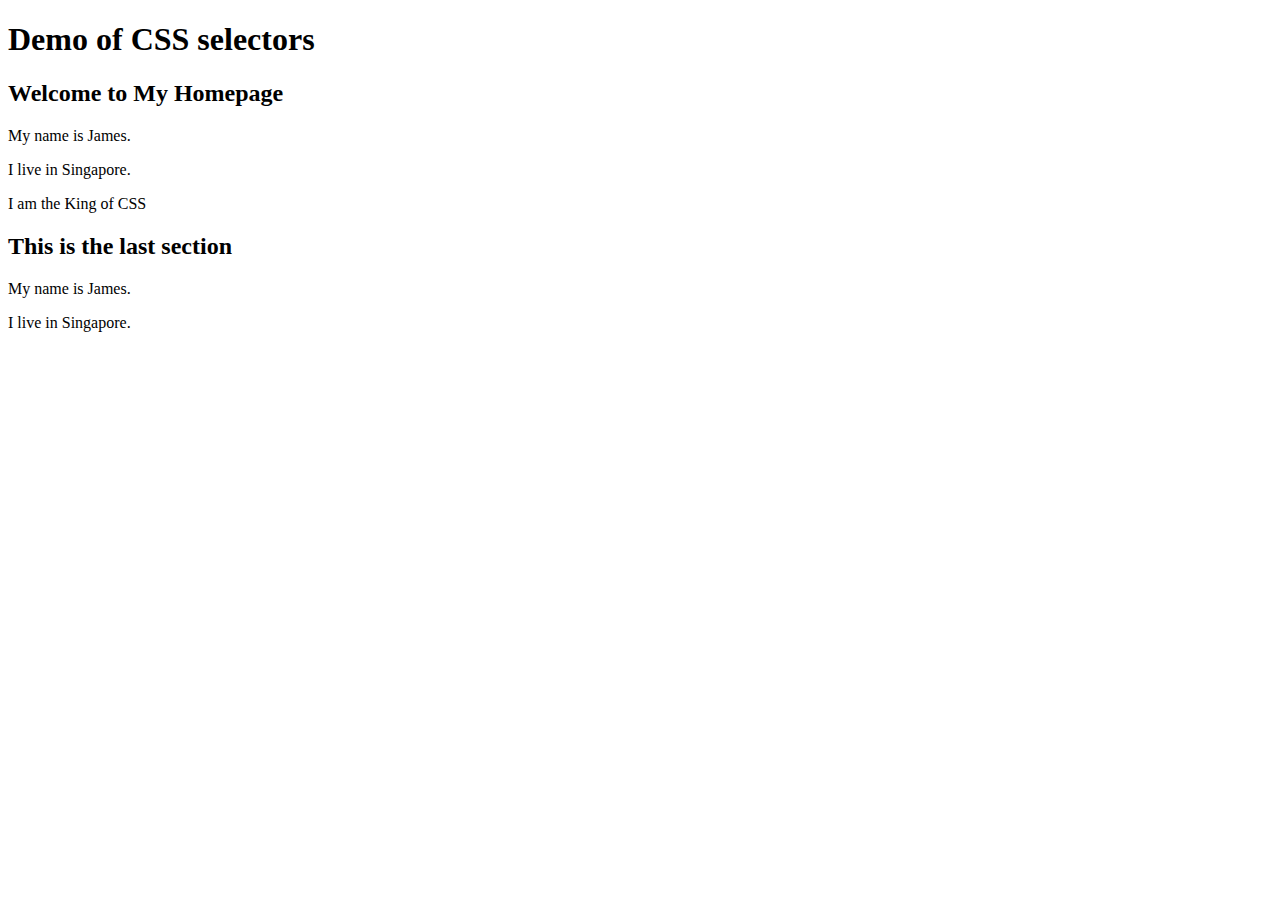
<file: Module2 Code/For distribution/Module2Lesson1/index.html>
<!DOCTYPE html>
<html>
<head>
<link rel="stylesheet" href="styles.css">
</head>
<body>

<h1>Demo of CSS selectors</h1>

<h2>Welcome to My Homepage</h2>

<div class="container">
    <p>My name is James.</p>
    <p>I live in Singapore.</p>
</div>

<div class="container">
    <p>I am the King of CSS</p>
</div>

<div id="bottom">
    <h2>This is the last section</h2>
    <p>My name is James.</p>
    <p>I live in Singapore.</p>
  </div>
</body>

</html>
</file>
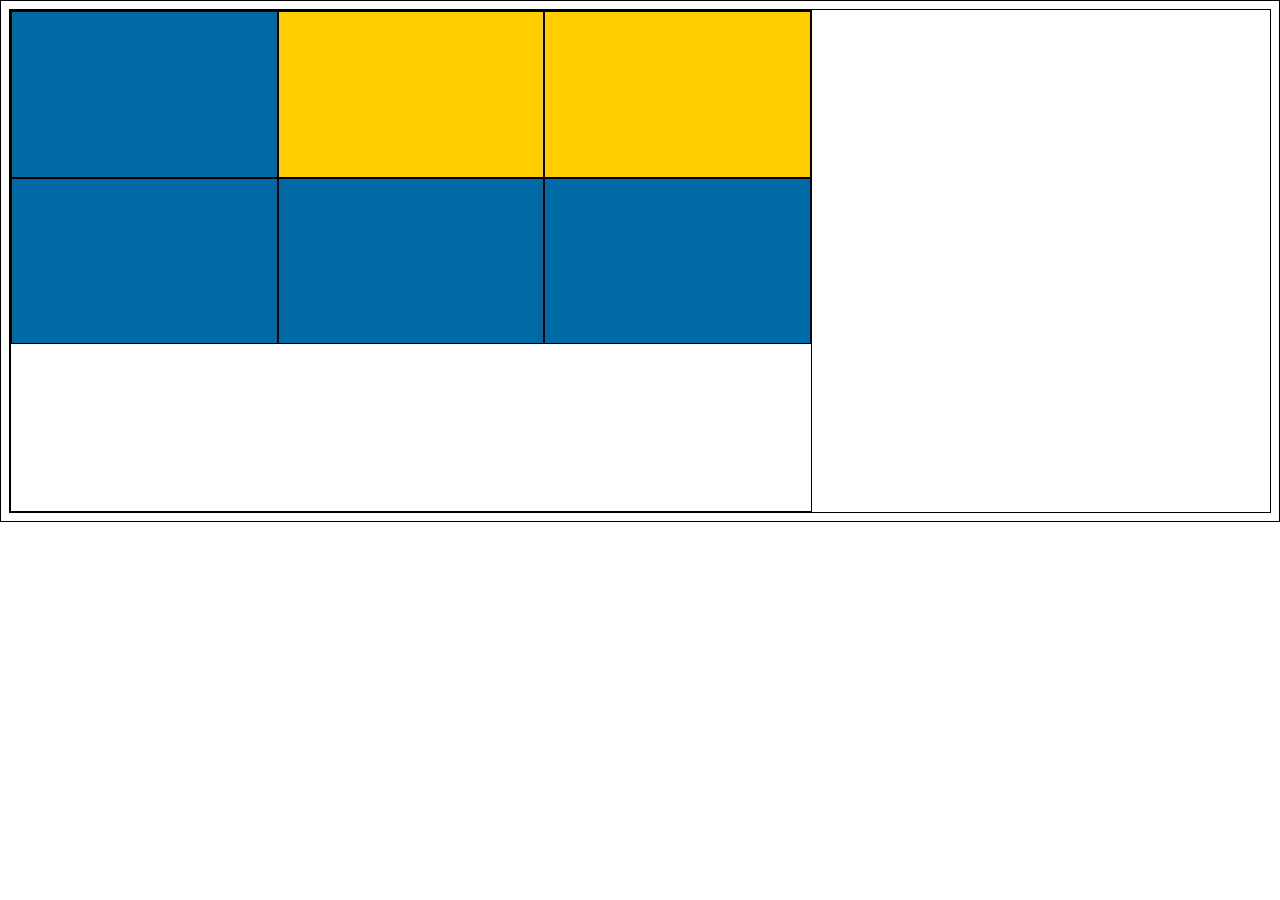
<file: Module2 Code/For distribution/module2lesson14/index.html>
<!DOCTYPE html>
<html lang="en">

<head>
  <meta charset="UTF-8">
  <meta name="viewport" content="width=device-width, initial-scale=1.0">
  <link rel="stylesheet" href="style.css">
  <title>Sweden Flag Project</title>
  
</head>

<body>
  <div class="container">
    <div class="top-left-blue"></div>
    <div class="vertical-yellow"></div>
    <div class="horizontal-yellow"></div>
    <div class="top-right-blue"></div>
    <div class="bottom-left-blue"></div>
    <div class="bottom-right-blue"></div>
  </div>
</body>

</html>
</file>
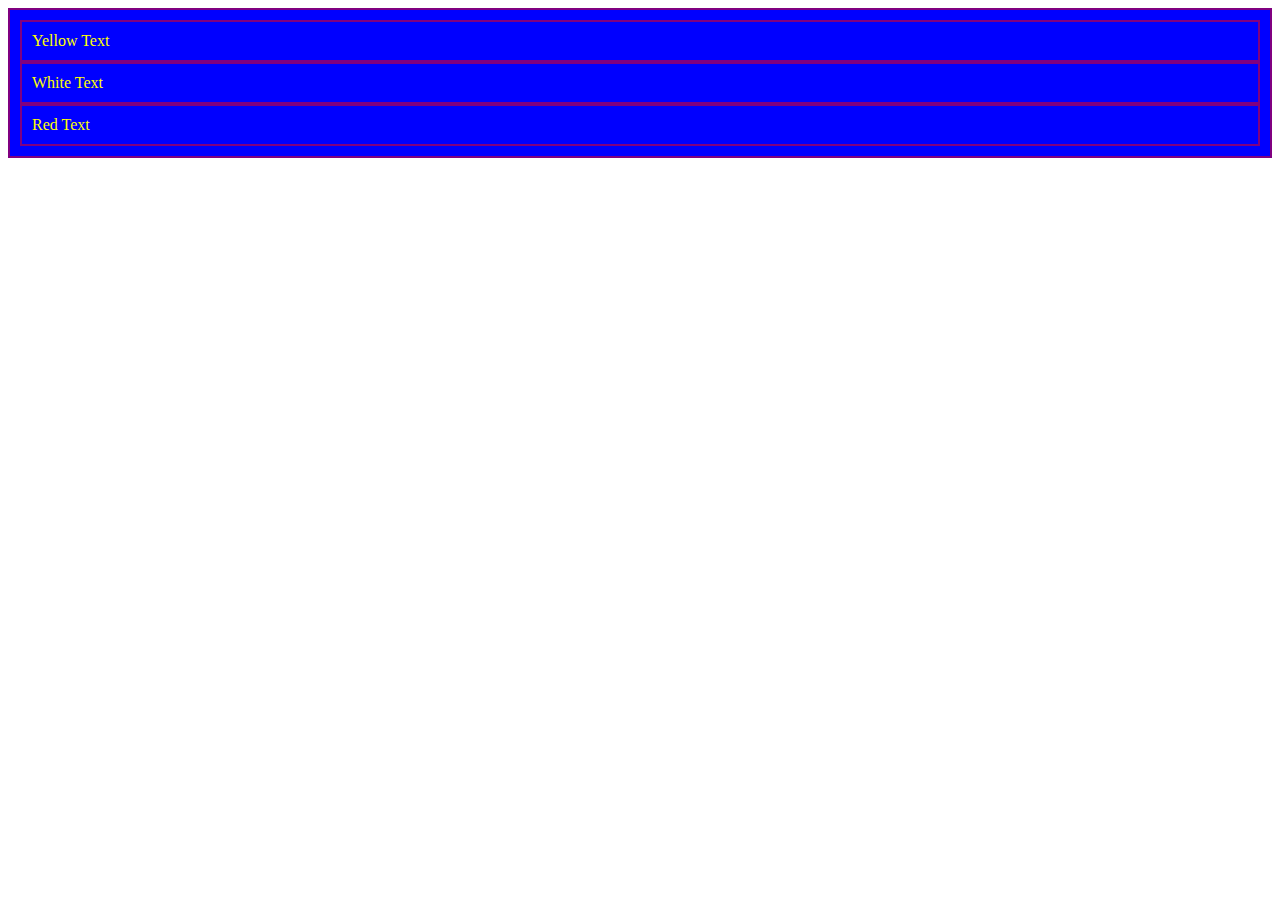
<file: Module2 Code/For distribution/Module2Lesson6/index.html>
<!DOCTYPE html>
<html lang="en">

<head>
  <meta charset="UTF-8">
  <title>CSS Specificity</title>
  <link rel="stylesheet" href="./style.css">
</head>

<body>
  <div id="big-box" class="box">

    <div class="box red-box">
      <p>Yellow Text</p>
    </div>

    <div class="box">
      <p class="white-text">White Text</p>
    </div>

    <div class="box yellow-box">
      <p>Red Text</p>
    </div>

  </div>
</body>
</html>
</file>
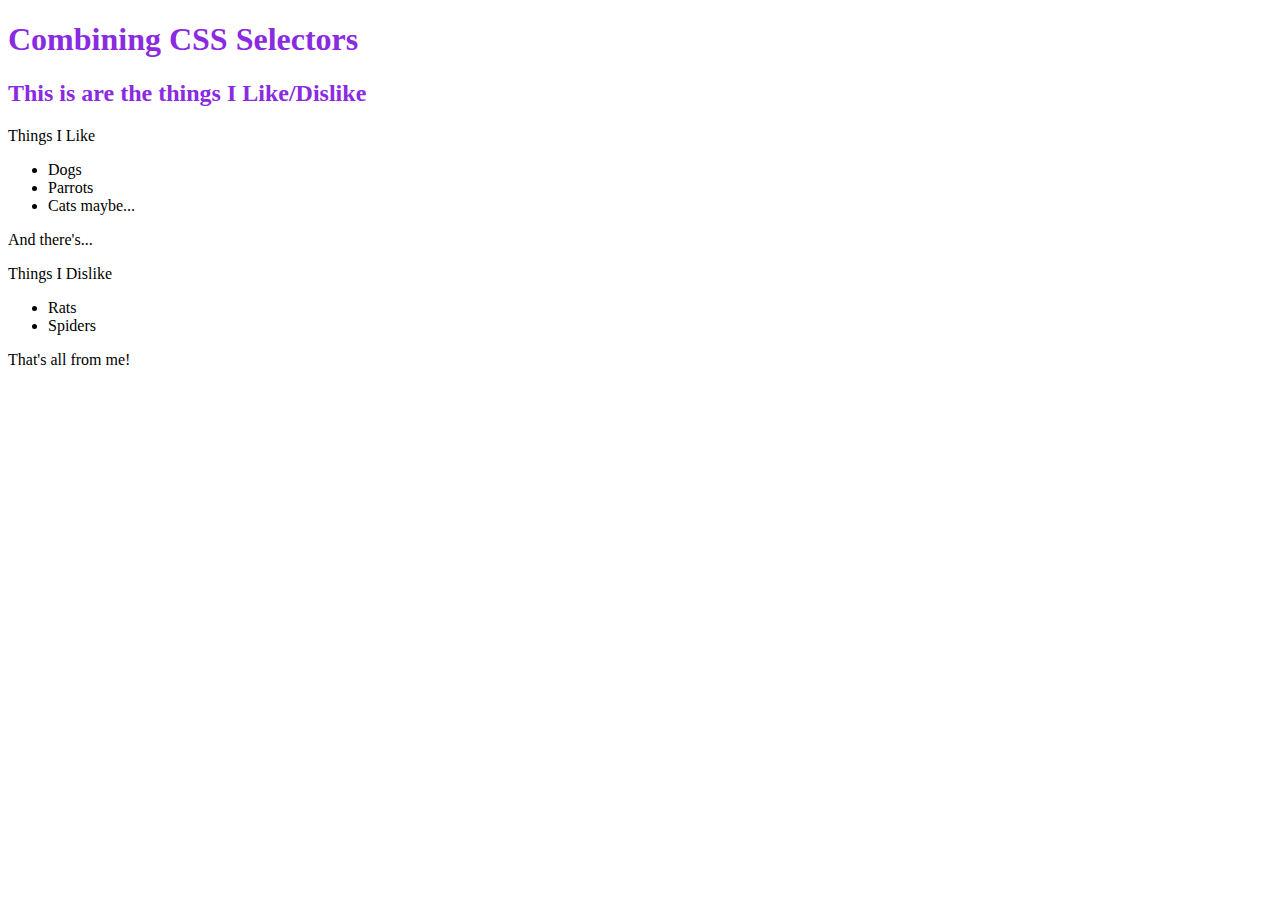
<file: Module2 Code/For distribution/Module2Lesson7/index.html>
<!DOCTYPE html>
<html lang="en">

<head>
  <link rel="stylesheet" href="style.css">
</head>

<body>
  <h1>Combining CSS Selectors</h1>
  <h2>This is are the things I Like/Dislike</h2>
  <div class="box">
    <p class="like">Things I Like</p>
    <ul class="like">
      <li class="like">Dogs</li>
      <li class="like">Parrots</li>
      <li>Cats maybe...</li>
    </ul>
  </div>

  <p class="nolike">And there's...</p>
  
  <div class="box">
    <p class="nolike">Things I Dislike</p>
    <ul class="nolike">
      <li class="nolike">Rats</li>
      <li class="nolike">Spiders</li>
    </ul>
  </div>
  <p>That's all from me!</p>

</body>

</html>
</file>
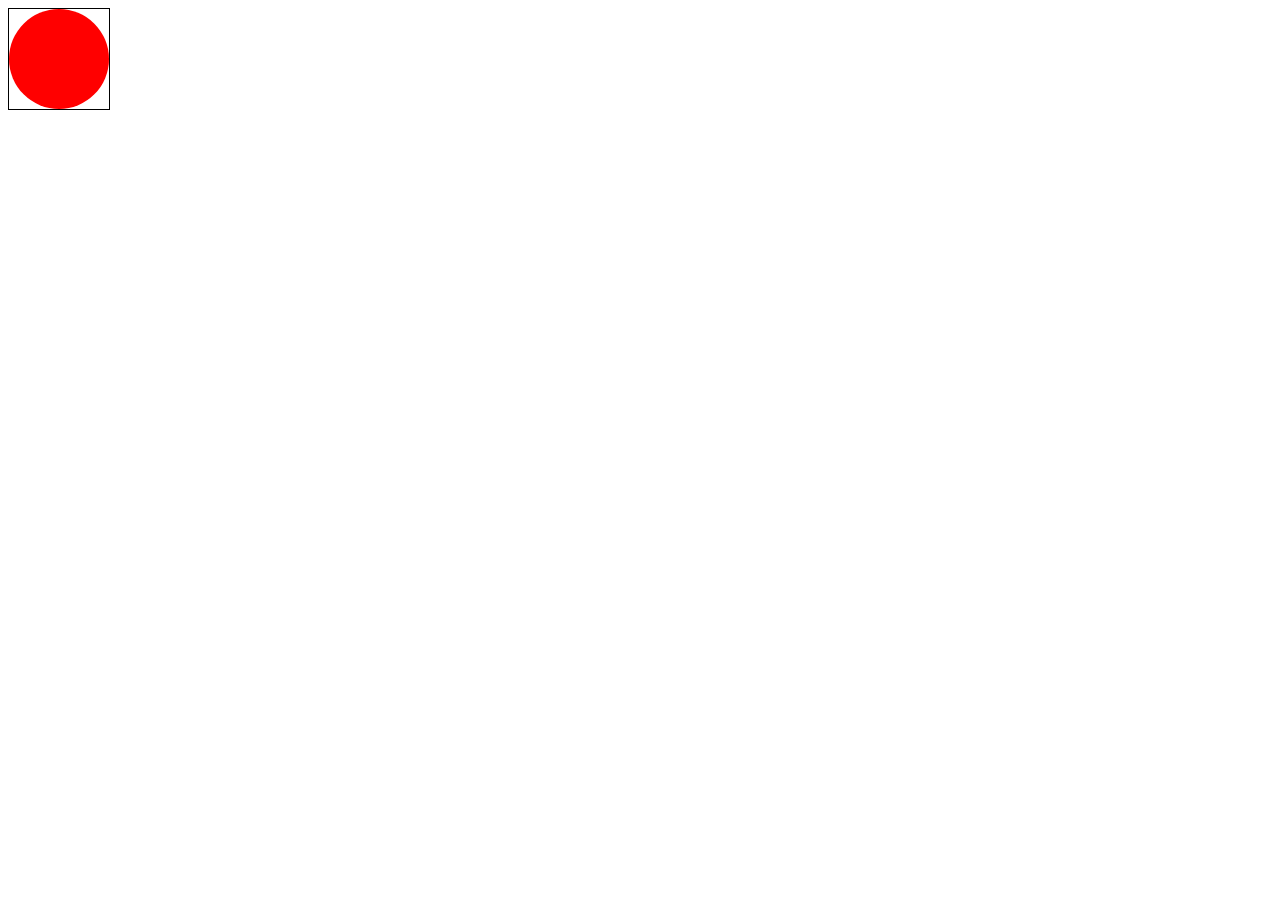
<file: Module2 Code/For distribution/module2lesson8/index.html>
<!DOCTYPE html>
<html>

<head>
  <title>CSS Positioning Exercise</title>
  <link rel="stylesheet" href="style.css">
</head>

<body>
  <div class="white-box">
    <div class="red-circle">
    </div>
  </div>

  <div class="duck-box">
    <p>
      <img src="images/duck.jpg" alt="duck">
      Duck is the common name for numerous species of waterfowl in the family Anatidae. 
      Ducks are generally smaller and shorter-necked than swans and geese, which are members of the same family. 
      Divided among several subfamilies, they are a form taxon; they do not represent a monophyletic group 
      (the group of all descendants of a single common ancestral species), since swans and geese are not considered ducks. 
      Ducks are mostly aquatic birds, and may be found in both fresh water and sea water.
      
    </p>
  </div>
</body>

</html>
</file>
<file: Module2 Code/For distribution/Module2Lesson1/styles.css>
/* Add all yout CSS formatting here */
body {
    background-color: white;
}

#bottom {
    background-color: white;
}

.container {
    background-color: white;
}
</file>
<file: Module2 Code/For distribution/module2lesson14/style.css>
*{
    border: 1px solid black;
}
.container{
    display: grid;
    grid-template-columns: 1fr 1fr 1fr;
    grid-template-rows: 1fr 1fr 1fr;
    width: 800px;
    height: 500px;
}

.top-left-blue{
    background-color: #006AA7;
    color: white;
    padding: 10px;
}

.top-right-blue{
    background-color: #006AA7;
    color: white;
    padding: 10px;
}

.bottom-left-blue{
    background-color: #006AA7;
    color: white;
    padding: 10px;

}

.bottom-right-blue{
    background-color: #006AA7;
    color: white;
    padding: 10px;
}

.vertical-yellow{
    background-color: #FFCD00;
    color: white;
    padding: 10px;
}

.horizontal-yellow{
    background-color: #FFCD00;
    color: white;
    padding: 10px;
}
</file>
<file: Module2 Code/For distribution/Module2Lesson6/style.css>
/* Don't change the existing CSS. */

.box {
  background-color: blue;
  border: 2px solid purple;
  padding: 10px;
}

p {
  color: yellow;
  margin: 0;
  padding: 0;
}


/* Add your CSS below this line */
</file>
<file: Module2 Code/For distribution/Module2Lesson7/style.css>
/* Write your code here: */
h1,
h2 {
  color: blueviolet;
}
</file>
<file: Module2 Code/For distribution/module2lesson8/style.css>
.white-box{
    background-color: white;
    width: 100px;
    height: 100px;
    border: 1px solid black;
    position: absolute;
}
.red-circle{
    background-color: red;
    border-radius: 50%;
    width: 100px;
    height: 100px;
    position: relative;
}
.duck-box{
    display:none;
    width: 600px;
    height: 400px;
}
img {
    height: 150px;
    float: none;
}
</file>
